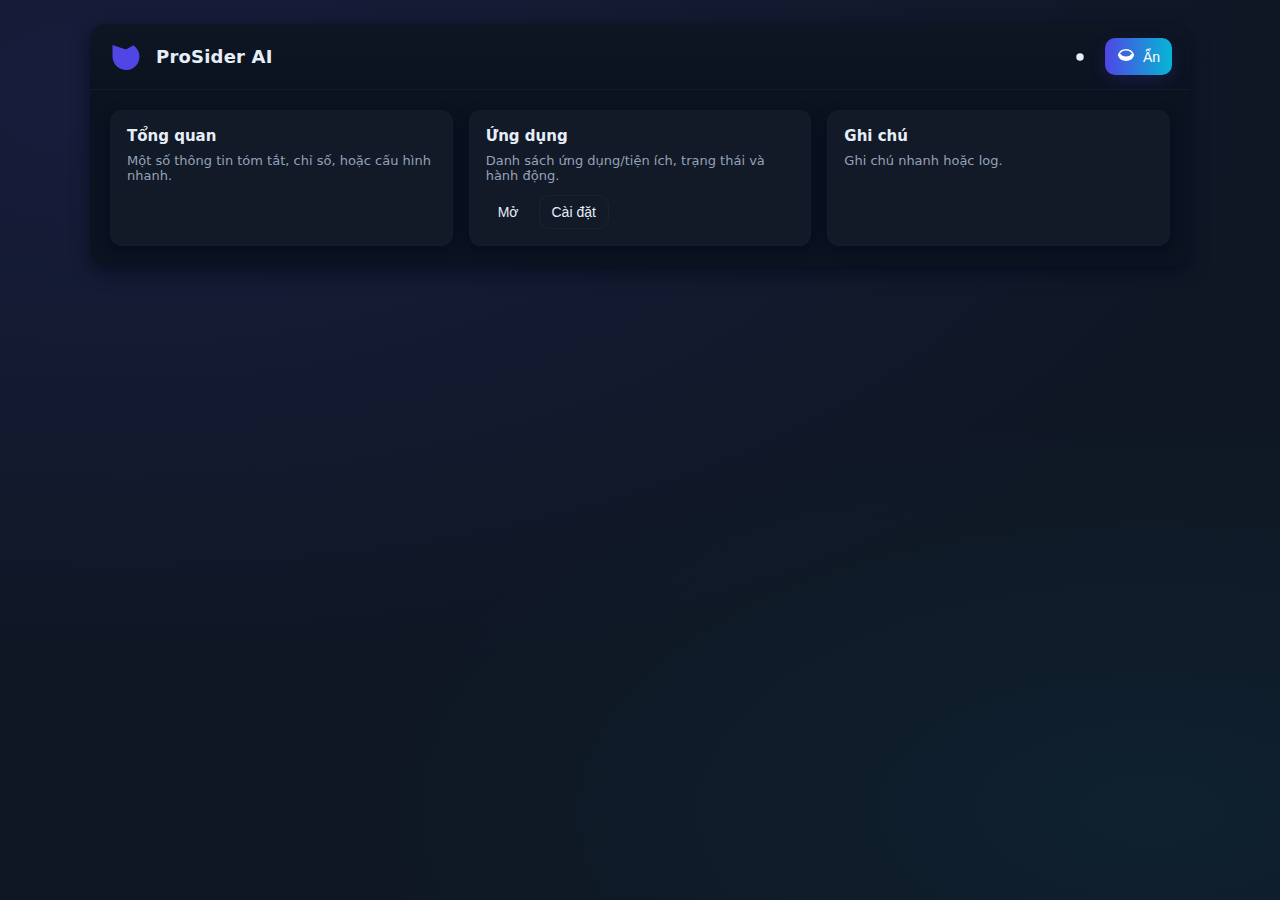
<file: index.html>
<!doctype html>
<html lang="vi">
<head>
  <meta charset="utf-8" />
  <meta name="viewport" content="width=device-width,initial-scale=1" />
  <title>ProSider AI — Ứng dụng</title>
  <link rel="stylesheet" href="styles.css" />
</head>
<body>
  <div id="app" class="app" aria-hidden="false">
    <header class="app-header">
      <div class="brand">
        <!-- simple logo -->
        <svg class="logo" viewBox="0 0 24 24" aria-hidden="true"><path fill="currentColor" d="M3 12a9 9 0 1 0 13.9-7.8L12 7 3 4v8z"/></svg>
        <h1 class="title">ProSider AI</h1>
      </div>

      <div class="header-actions">
        <button id="toggle-theme" class="btn icon-btn" title="Chuyển giao diện">
          <!-- optional theme icon -->
          <svg width="18" height="18" viewBox="0 0 24 24" aria-hidden="true"><path fill="currentColor" d="M12 3v2M12 19v2M4.2 4.2l1.4 1.4M18.4 18.4l1.4 1.4M1 12h2M21 12h2M4.2 19.8l1.4-1.4M18.4 5.6l1.4-1.4M12 7a5 5 0 1 0 0 10 5 5 0 0 0 0-10z"/></svg>
        </button>

        <button id="hide-app" class="btn primary" aria-expanded="true" aria-controls="app-content" title="Ẩn/hiện ứng dụng (phím tắt H)">
          <span id="hide-icon" class="btn-icon" aria-hidden="true">
            <!-- hide icon -->
            <svg width="18" height="18" viewBox="0 0 24 24"><path fill="currentColor" d="M12 6a9.77 9.77 0 0 1 8 4 9.77 9.77 0 0 1-8 4 9.77 9.77 0 0 1-8-4 9.77 9.77 0 0 1 8-4m0-2A11.77 11.77 0 0 0 1 12a11.77 11.77 0 0 0 11 8 11.77 11.77 0 0 0 11-8A11.77 11.77 0 0 0 12 4z"/></svg>
          </span>
          <span id="hide-label">Ẩn</span>
        </button>
      </div>
    </header>

    <main id="app-content" class="app-content" role="main">
      <!-- Example content: cards -->
      <section class="cards">
        <article class="card">
          <h2 class="card-title">Tổng quan</h2>
          <p class="card-body">Một số thông tin tóm tắt, chỉ số, hoặc cấu hình nhanh.</p>
        </article>

        <article class="card">
          <h2 class="card-title">Ứng dụng</h2>
          <p class="card-body">Danh sách ứng dụng/tiện ích, trạng thái và hành động.</p>
          <div class="card-actions">
            <button class="btn">Mở</button>
            <button class="btn ghost">Cài đặt</button>
          </div>
        </article>

        <article class="card">
          <h2 class="card-title">Ghi chú</h2>
          <p class="card-body">Ghi chú nhanh hoặc log.</p>
        </article>
      </section>
    </main>
  </div>

  <!-- Collapsed bar shown when app is hidden -->
  <div id="collapsed-bar" class="collapsed-bar" hidden>
    <button id="show-app" class="btn show-btn" title="Hiện lại ứng dụng">
      <svg width="18" height="18" viewBox="0 0 24 24"><path fill="currentColor" d="M12 6a9.77 9.77 0 0 1 8 4 9.77 9.77 0 0 1-8 4 9.77 9.77 0 0 1-8-4 9.77 9.77 0 0 1 8-4m0-2A11.77 11.77 0 0 0 1 12a11.77 11.77 0 0 0 11 8 11.77 11.77 0 0 0 11-8A11.77 11.77 0 0 0 12 4z"/></svg>
      <span>Hiện ProSider</span>
    </button>
  </div>

  <script src="app.js"></script>
</body>
</html>
</file>
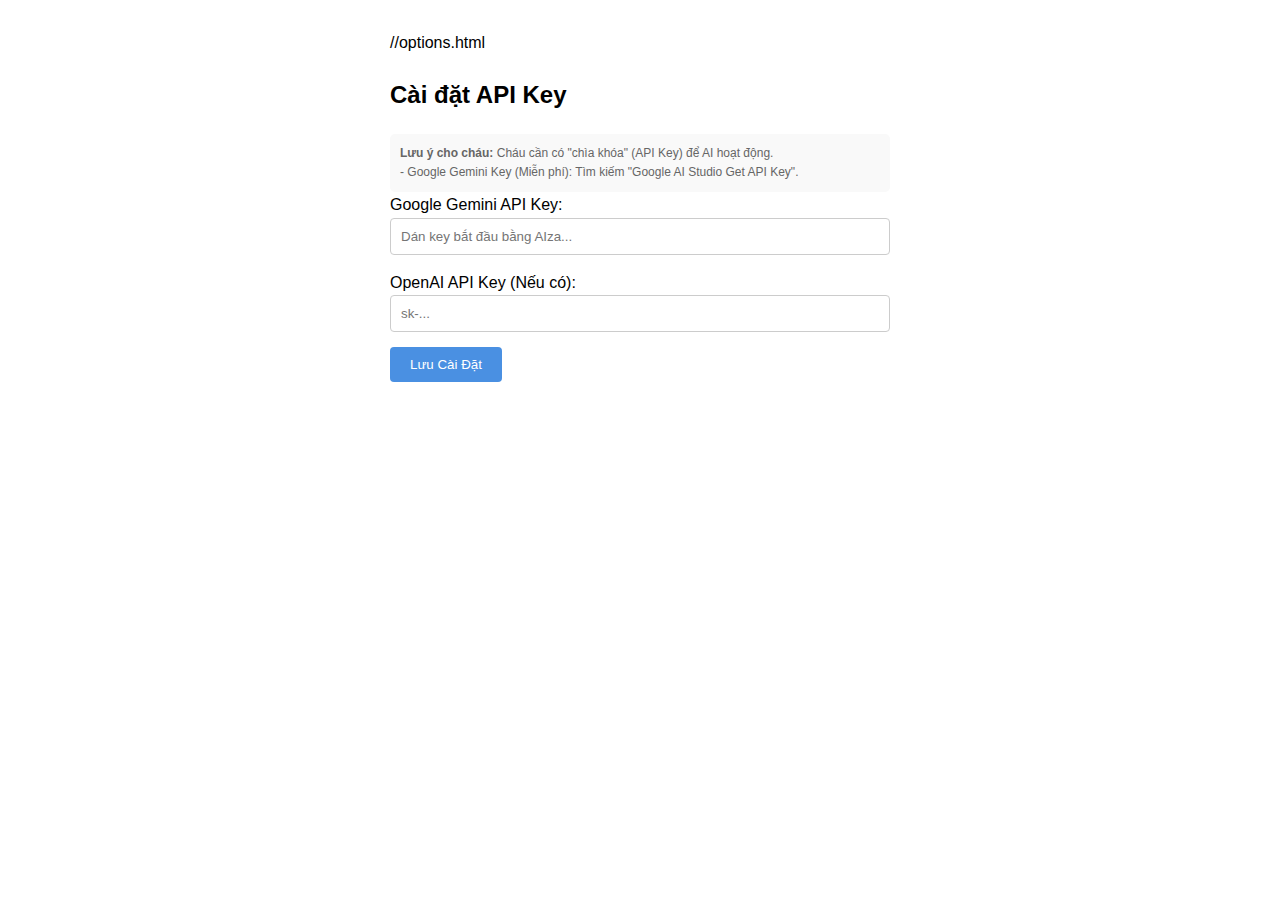
<file: options.html>
//options.html
<!DOCTYPE html>
<html>
<head>
  <meta charset="utf-8">
  <title>Cài đặt ProSideBar </title>
  <style>
    body { font-family: sans-serif; padding: 30px; max-width: 500px; margin: 0 auto; line-height: 1.6; }
    input { width: 100%; padding: 10px; margin-bottom: 15px; border: 1px solid #ccc; border-radius: 4px; }
    button { padding: 10px 20px; background: #4a90e2; color: white; border: none; border-radius: 4px; cursor: pointer; }
    button:hover { background: #357abd; }
    .note { font-size: 12px; color: #666; background: #f9f9f9; padding: 10px; border-radius: 5px; }
  </style>
</head>
<body>
  <h2>Cài đặt API Key</h2>
  <div class="note">
    <strong>Lưu ý cho cháu:</strong> Cháu cần có "chìa khóa" (API Key) để AI hoạt động.
    <br>- Google Gemini Key (Miễn phí): Tìm kiếm "Google AI Studio Get API Key".
  </div>
  
  <label>Google Gemini API Key:</label>
  <input type="text" id="key-google" placeholder="Dán key bắt đầu bằng AIza...">

  <label>OpenAI API Key (Nếu có):</label>
  <input type="text" id="key-openai" placeholder="sk-...">

  <button id="save">Lưu Cài Đặt</button>
  <p id="status" style="color: green;"></p>

  <script src="options.js"></script>
</body>
</html>
</file>
<file: styles.css>
:root{
  --bg: #0f1724; /* dark blue-gray */
  --panel: #0b1220;
  --muted: #94a3b8;
  --accent: #4f46e5; /* indigo-600 */
  --accent-2: #06b6d4; /* cyan-500 */
  --surface: linear-gradient(180deg, rgba(255,255,255,0.02), rgba(255,255,255,0.01));
  --radius: 12px;
  --glass: rgba(255,255,255,0.02);
  --text: #e6eef8;
  --card: rgba(255,255,255,0.03);
  --shadow: 0 6px 18px rgba(2,6,23,0.6);
  font-family: Inter, ui-sans-serif, system-ui, -apple-system, "Segoe UI", Roboto, "Helvetica Neue", Arial;
}

*{box-sizing:border-box}
html,body{height:100%}
body{
  margin:0;
  padding:24px;
  background: radial-gradient(1200px 600px at 10% 10%, rgba(79,70,229,0.12), transparent),
              radial-gradient(800px 400px at 90% 90%, rgba(6,182,212,0.06), transparent),
              var(--bg);
  color:var(--text);
  -webkit-font-smoothing:antialiased;
  -moz-osx-font-smoothing:grayscale;
}

/* App container */
.app{
  max-width:1100px;
  margin:0 auto;
  background:var(--panel);
  border-radius:16px;
  box-shadow:var(--shadow);
  overflow:hidden;
  display:flex;
  flex-direction:column;
  transition:transform .36s ease, height .3s ease, opacity .22s ease;
}

/* When collapsed */
.app.collapsed{
  height:64px;
  transform:translateY(6px);
  opacity:0.98;
  pointer-events:auto;
}

/* header */
.app-header{
  display:flex;
  align-items:center;
  justify-content:space-between;
  padding:14px 18px;
  gap:12px;
  border-bottom:1px solid rgba(255,255,255,0.03);
  background: linear-gradient(180deg, rgba(255,255,255,0.012), transparent);
}

.brand{display:flex;align-items:center;gap:12px}
.logo{width:36px;height:36px;color:var(--accent)}
.title{font-size:18px;margin:0;letter-spacing:0.2px}

/* actions */
.header-actions{display:flex;align-items:center;gap:8px}
.btn{
  border:0;
  background:transparent;
  color:var(--text);
  padding:8px 12px;
  border-radius:10px;
  cursor:pointer;
  font-size:14px;
  display:inline-flex;
  align-items:center;
  gap:8px;
  transition:background .18s ease, transform .08s ease;
}
.btn:hover{background:rgba(255,255,255,0.02); transform:translateY(-1px)}
.btn:active{transform:translateY(0)}
.icon-btn{padding:8px}
.primary{
  background:linear-gradient(90deg,var(--accent),var(--accent-2));
  color:white;
  box-shadow:0 6px 16px rgba(79,70,229,0.18);
  padding:8px 12px;
}
.ghost{background:transparent;border:1px solid rgba(255,255,255,0.04)}

/* content */
.app-content{
  padding:20px;
  display:block;
  transition:opacity .25s ease, transform .25s ease;
}

.cards{
  display:grid;
  grid-template-columns: repeat(3, 1fr);
  gap:16px;
}
.card{
  background:var(--card);
  border-radius:12px;
  padding:16px;
  box-shadow: 0 4px 14px rgba(2,6,23,0.4);
  border:1px solid rgba(255,255,255,0.02);
}
.card-title{margin:0 0 8px 0; font-size:15px}
.card-body{margin:0;color:var(--muted);font-size:13px}
.card-actions{margin-top:12px;display:flex;gap:8px}

/* collapsed bar */
.collapsed-bar{
  position:fixed;
  right:24px;
  bottom:24px;
  z-index:1000;
}
.show-btn{
  display:flex;
  align-items:center;
  gap:8px;
  padding:10px 14px;
  background:linear-gradient(90deg,var(--accent),var(--accent-2));
  color:white;
  border-radius:999px;
  box-shadow:0 8px 26px rgba(6,182,212,0.12);
  border:0;
}

/* Responsive */
@media (max-width:960px){
  .cards{grid-template-columns: repeat(2, 1fr)}
}
@media (max-width:640px){
  body{padding:12px}
  .app{border-radius:12px}
  .cards{grid-template-columns: 1fr}
}
</file>
